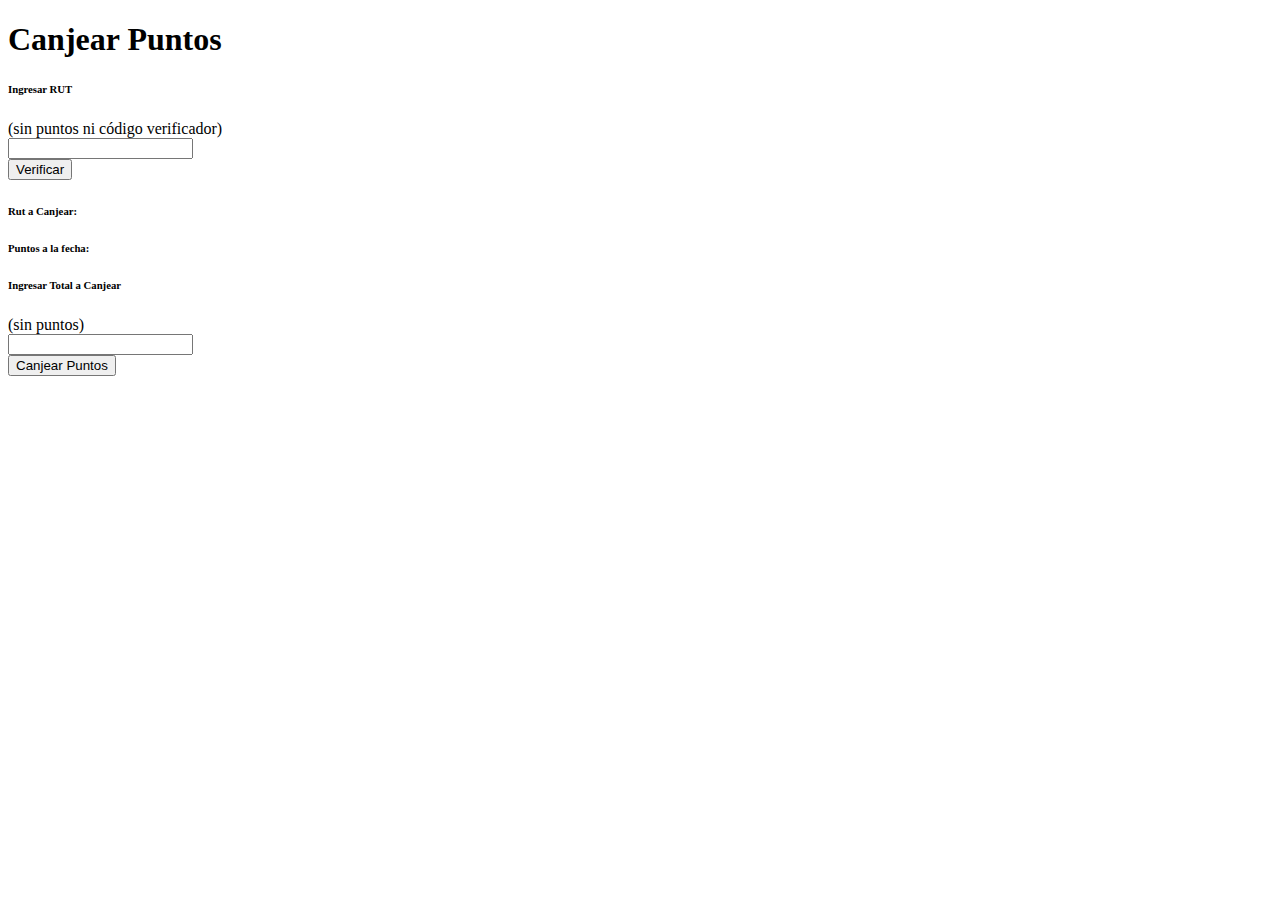
<file: frontend/canjear/canjear.html>
<!DOCTYPE html>
<html>
    <head>
    </head>
    <body>
        <div class="cont-total">
            <div class="row">
                <div class="col-12">
                    <h1>Canjear Puntos</h1>
                </div>
            </div>
            <div class="row">
                <form class="needs-validation" id ="form-verificar-cliente" autocomplete="off">
                    <div class="form-row">
                        <div class="col">
                            <label class="form-label"><h6>Ingresar RUT</h6> (sin puntos ni código verificador)</label>
                        </div>
                        <div class="col">
                            <div class="">
                                <input type="number" id="input-verificar-cliente-rut" class="verificar-input form-control" required>
                            </div>
                        </div>
                        <div class="col">
                                <button id="verificar-mandar" type="submit" class="btn btn-outline-primary">Verificar</button>
                        </div>
                    </div>
                </form>
            </div>
            <div class="row fila2" >
                <form class="needs-validation" id ="form-canjear-cliente" autocomplete="off">
                    <div class="form-row">
                        <div class="col">
                            <label class="form-label"><h6>Rut a Canjear:</h6></label>
                        </div>
                        <div class="col">
                            <label class="form-label"  id="label-canjear"></label>
                        </div>
                    </div>
                    <div class="form-row">
                        <div class="col">
                            <label class="form-label"><h6>Puntos a la fecha:</h6></label>
                        </div>
                        <div class="col">
                            <label class="form-label"  id="label-canjear-puntos"></label>
                        </div>
                    </div>
                    <div class="form-row">
                        <div class="col">
                            <label class="form-label" ><h6>Ingresar Total a Canjear</h6> (sin puntos)</label>
                        </div>
                        <div class="col">
                            <div class="">
                                <input type="number" id="input-canjear-cliente-rut" class="canjear-input form-control" required>
                            </div>
                        </div>                       
                    </div>
                    <div class="form-row">
                        <div class="col-12">
                            <button id="canjear-mandar" type="submit" class="btn btn-primary">Canjear Puntos</button>
                        </div>
                    </div>
                </form>
            </div>
        </div>
    </body>
</html>
</file>
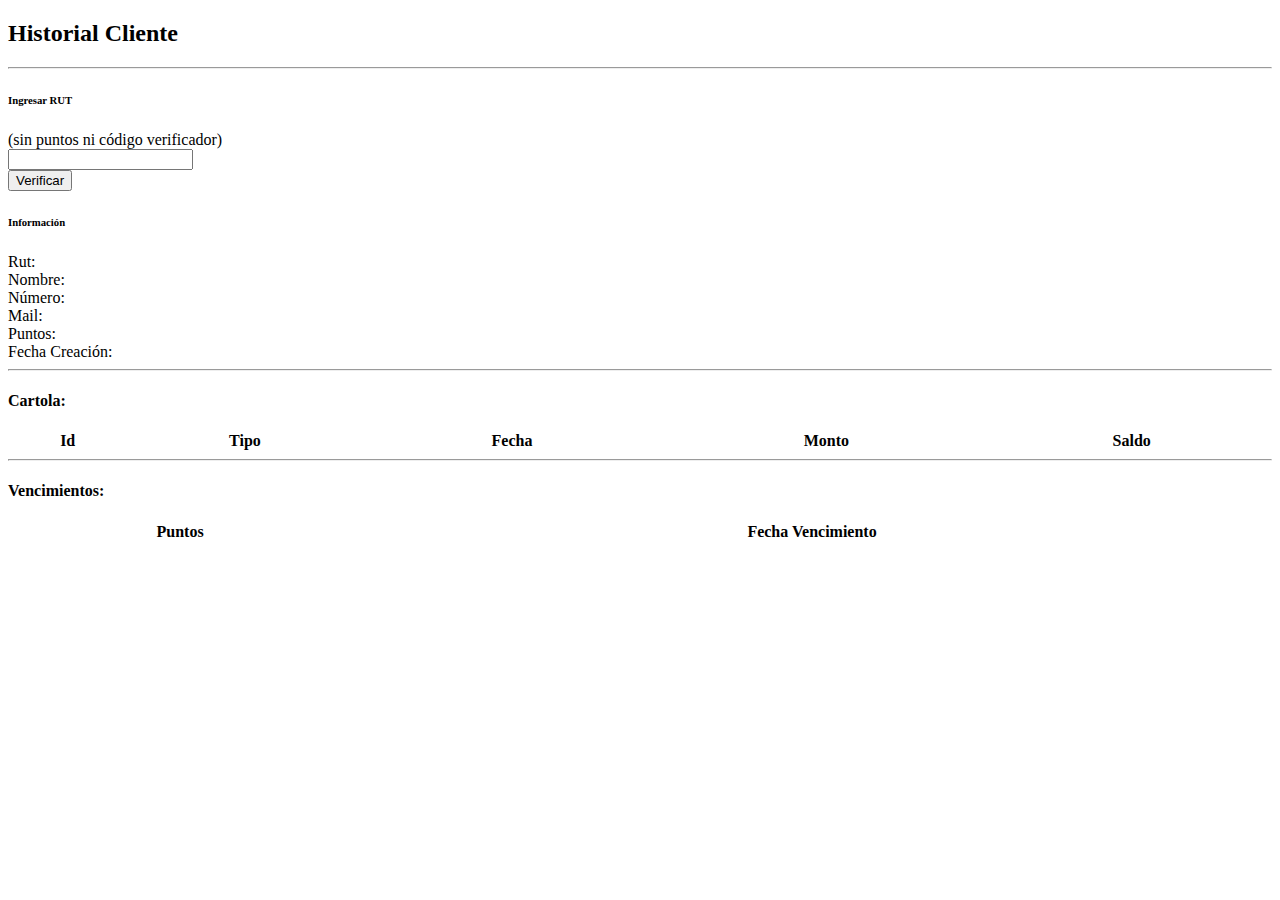
<file: frontend/cliente/cliente.html>
<!DOCTYPE html>
<html>
<head>
</head>
<body>
    <div class="cont-total">
        <div class="row">
            <div class="col-12">
                <h2 class="ingresar-titulo">Historial Cliente</h2>
            </div>
        </div>
        <hr>
        <div class="row">
            <form class="needs-validation" id ="form-verificar-cliente" autocomplete="off">
                <div class="form-row">
                    <div class="col">
                        <label class="form-label"><h6>Ingresar RUT</h6> (sin puntos ni código verificador)</label>
                    </div>
                    <div class="col">
                        <div class="">
                            <input type="number" id="input-verificar-cliente-rut" class="verificar-input form-control" required>
                        </div>
                    </div>
                    <div class="col">
                        <button id="verificar-mandar" type="submit" class="btn btn-outline-primary">Verificar</button>
                    </div>
                </div>
            </form>
        </div>
    
        <div class="row container-info">
            <div class="col-5">
                <div class="row">
                    <h6>Información</h6>
                </div>
                <div class="row">
                    <div class="col-4">
                        <label>Rut: </label>
                    </div>
                    <div class="col-8">
                        <label id="analisis-rut"></label>
                    </div>
                </div>
                <div class="row">
                    <div class="col-4">
                        <label>Nombre: </label>
                    </div>
                    <div class="col-8">
                        <label id="analisis-nombre"></label>
                    </div>
                </div>
                <div class="row">
                    <div class="col-4">
                        <label>Número: </label>
                    </div>
                    <div class="col-8">
                        <label id="analisis-numero"></label>
                    </div>
                </div>
                <div class="row">
                    <div class="col-4">
                        <label>Mail: </label>
                    </div>
                    <div class="col-8">
                        <label id="analisis-mail"></label>
                    </div>
                </div>
                <div class="row">
                    <div class="col-4">
                        <label>Puntos: </label>
                    </div>
                    <div class="col-8">
                        <label id="analisis-puntos"></label>
                    </div>
                </div>
                <div class="row">
                    <div class="col-4">
                        <label>Fecha Creación:</label>
                    </div>
                    <div class="col-8">
                        <label id="analisis-fecha"></label>
                    </div>
                </div>
            </div>
            <div class="col-7">
            </div>
            </div>
            <hr>
        <div class="row">
            <div class="col">
                <h4>Cartola: </h4>
            </div>
        </div>
        <div class="row">
            <div class="col">
                <div class="tabla-container">
                    <table id="analisis-datatable" class="table table-striped table-bordered table-sm" cellspacing="0" width="100%">
                          <thead>
                            <tr>
                                <th class="th-sm">Id</th>
                                <th class="th-sm">Tipo</th>
                                <th class="th-sm">Fecha</th>
                                <th class="th-sm">Monto</th>
                                <th class="th-sm">Saldo</th>
                            </tr>
                          </thead>
                        </table>
                      </div>
            </div>
        </div>
        <hr>
        <div class="row">
            <div class="col">
                <h4>Vencimientos: </h4>
            </div>
        </div>
        <div class="row">
            <div class="col">
                <div class="tabla-container">
                    <table id="venc-datatable" class="table table-striped table-bordered table-sm" cellspacing="0" width="100%">
                          <thead>
                            <tr>
                                <th class="th-sm">Puntos</th>
                                <th class="th-sm">Fecha Vencimiento</th>
                            </tr>
                          </thead>
                        </table>
                      </div>
            </div>
        </div>
        </div>
    </div>
</body>
</html>
</file>
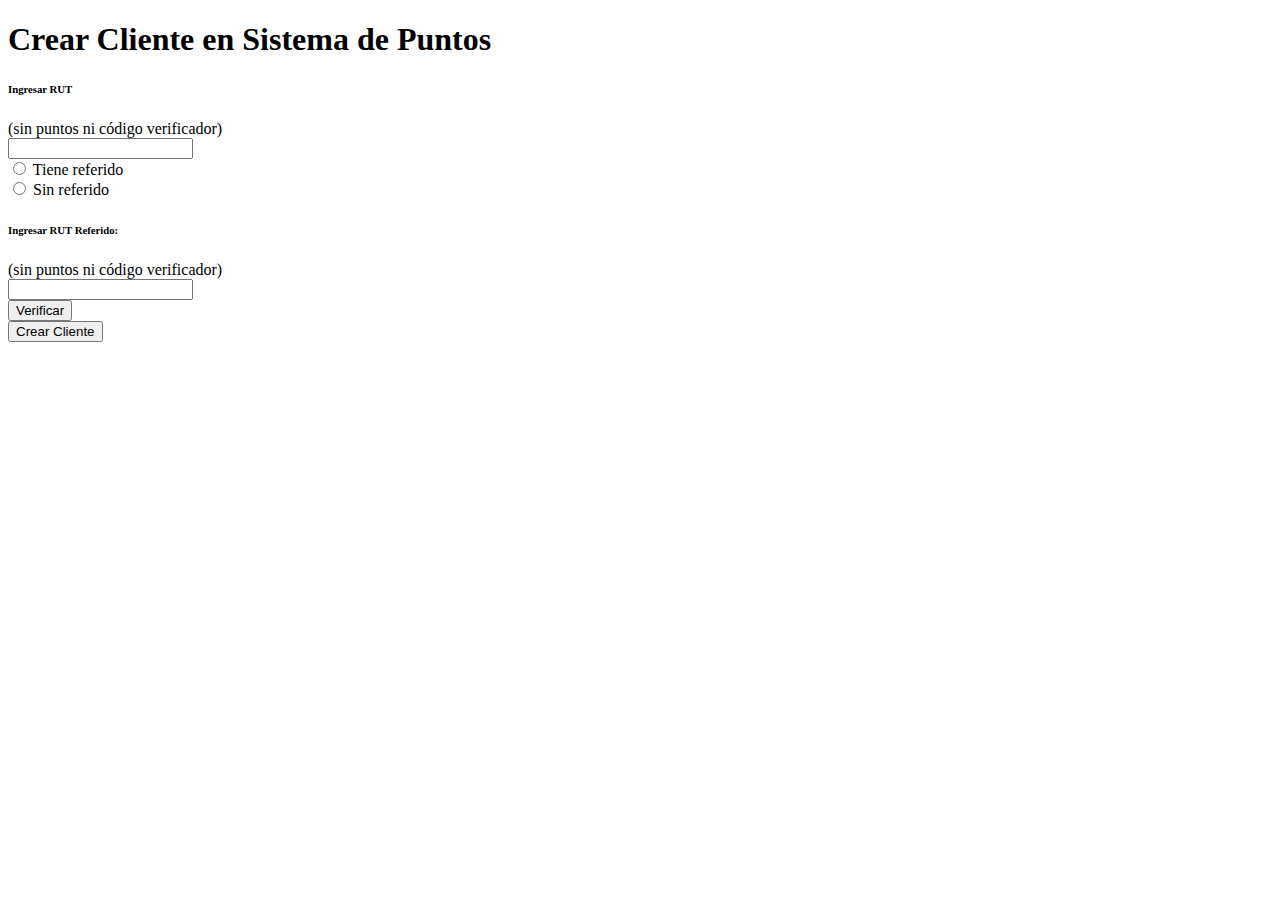
<file: frontend/crear-cliente/crear-cliente.html>
<!DOCTYPE html>
<html>
    <head>
    </head>
    <body>
        <div class="cont-total">
            <div class="row">
                <div class="col-12">
                    <h1>Crear Cliente en Sistema de Puntos</h1>
                </div>
            </div>
            <div class="row">
                <form class="needs-validation" id ="form-crear-cliente" autocomplete="off">
                    <div class="form-row">
                        <div class="col">
                            <label class="form-label"><h6>Ingresar RUT</h6> (sin puntos ni código verificador)</label>
                        </div>
                        <div class="col">
                            <input type="text" id="input-crear-cliente-rut" class="crear-input form-control" minlength="8" required>
                        </div>
                    </div>
                    <div class="form-row">
                        <div class="col">
                            <div class="form-check">
                                <input class="form-check-input" type="radio" value="True" id="check-ref" name="flexRadio" required>
                                <label class="form-check-label" for="check-ref">
                                  Tiene referido
                                </label>
                              </div>
                        </div>
                        <div class="col">
                            <div class="form-check">
                                <input class="form-check-input" type="radio" value="False" id="check-sin" name="flexRadio" required>
                                <label class="form-check-label" for="check-sin">
                                  Sin referido
                                </label>
                              </div>
                        </div>
                    </div>
                    <div class="form-row">
                        <div class="col">
                            <label class="form-label"><h6>Ingresar RUT Referido: </h6> (sin puntos ni código verificador)</label>
                        </div>
                        <div class="col">
                            <input type="text" id="input-crear-cliente-rut2" class="crear-input form-control" minlength="8">
                        </div>
                        <div class="col">
                            <button id="crear-verificar" type="button" class="btn btn-outline-primary">Verificar</button>
                        </div>
                    </div>
                    <div class="form-row">
                        <div class="col">
                            <button id="crear-mandar" type="submit" class="btn btn-primary ">Crear Cliente</button>
                        </div>
                    </div>
                </form>
            </div>
            
        </div>
    </body>
</html>
</file>
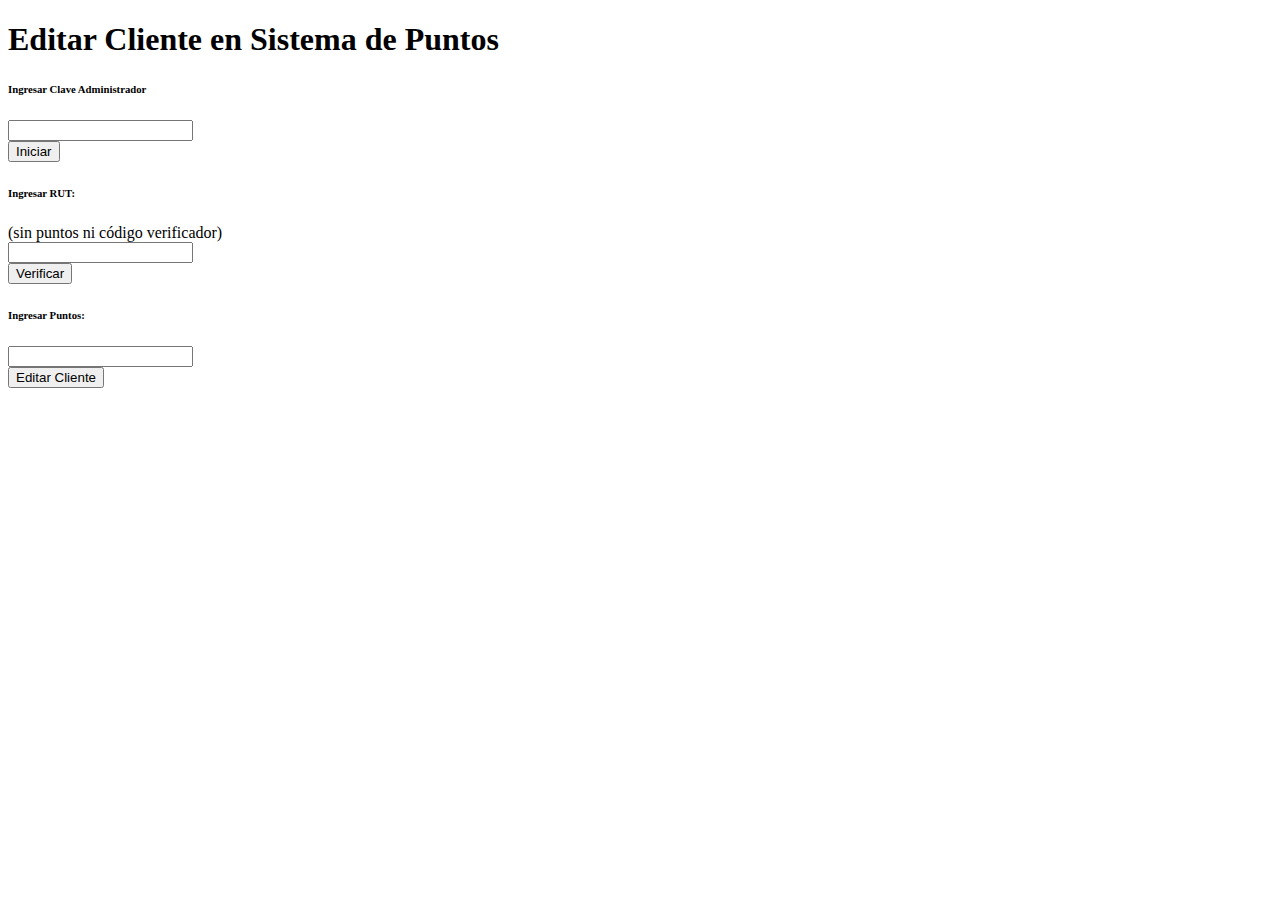
<file: frontend/editar/editar.html>
<!DOCTYPE html>
<html>
    <head>
    </head>
    <body>
        <div class="cont-total">
            <div class="row">
                <div class="col-12">
                    <h1>Editar Cliente en Sistema de Puntos</h1>
                </div>
            </div>
            <div class="row">
                <form class="needs-validation" id ="form-editar-cliente" autocomplete="off">
                    <div class="form-row">
                        <div class="col">
                            <label class="form-label"><h6>Ingresar Clave Administrador</h6></label>
                        </div>
                        <div class="col">
                            <input type="password" id="input-clave" class="crear-input form-control" required>
                        </div>
                        <div class="col">
                            <button id="editar-clave" type="button" class="btn btn-outline-primary">Iniciar</button>
                        </div>
                    </div>
                    <div class="form-row">
                        <div class="col">
                            <label class="form-label"><h6>Ingresar RUT: </h6> (sin puntos ni código verificador)</label>
                        </div>
                        <div class="col">
                            <input type="number" id="input-editar-cliente-rut2" class="crear-input form-control" required>
                        </div>
                        <div class="col">
                            <button id="editar-verificar" type="button" class="btn btn-outline-primary">Verificar</button>
                        </div>
                    </div>
                    <div class="form-row">
                        <div class="col">
                            <label class="form-label"><h6>Ingresar Puntos: </h6> </label>
                        </div>
                        <div class="col">
                            <input type="number" id="input-puntos" class="editar-input-puntos form-control" required>
                        </div>
                    </div>
                    <div class="form-row">
                        <div class="col">
                            <button id="editar-mandar" type="submit" class="btn btn-primary">Editar Cliente</button>
                        </div>
                    </div>
                </form>
            </div>
            
        </div>
    </body>
</html>
</file>
